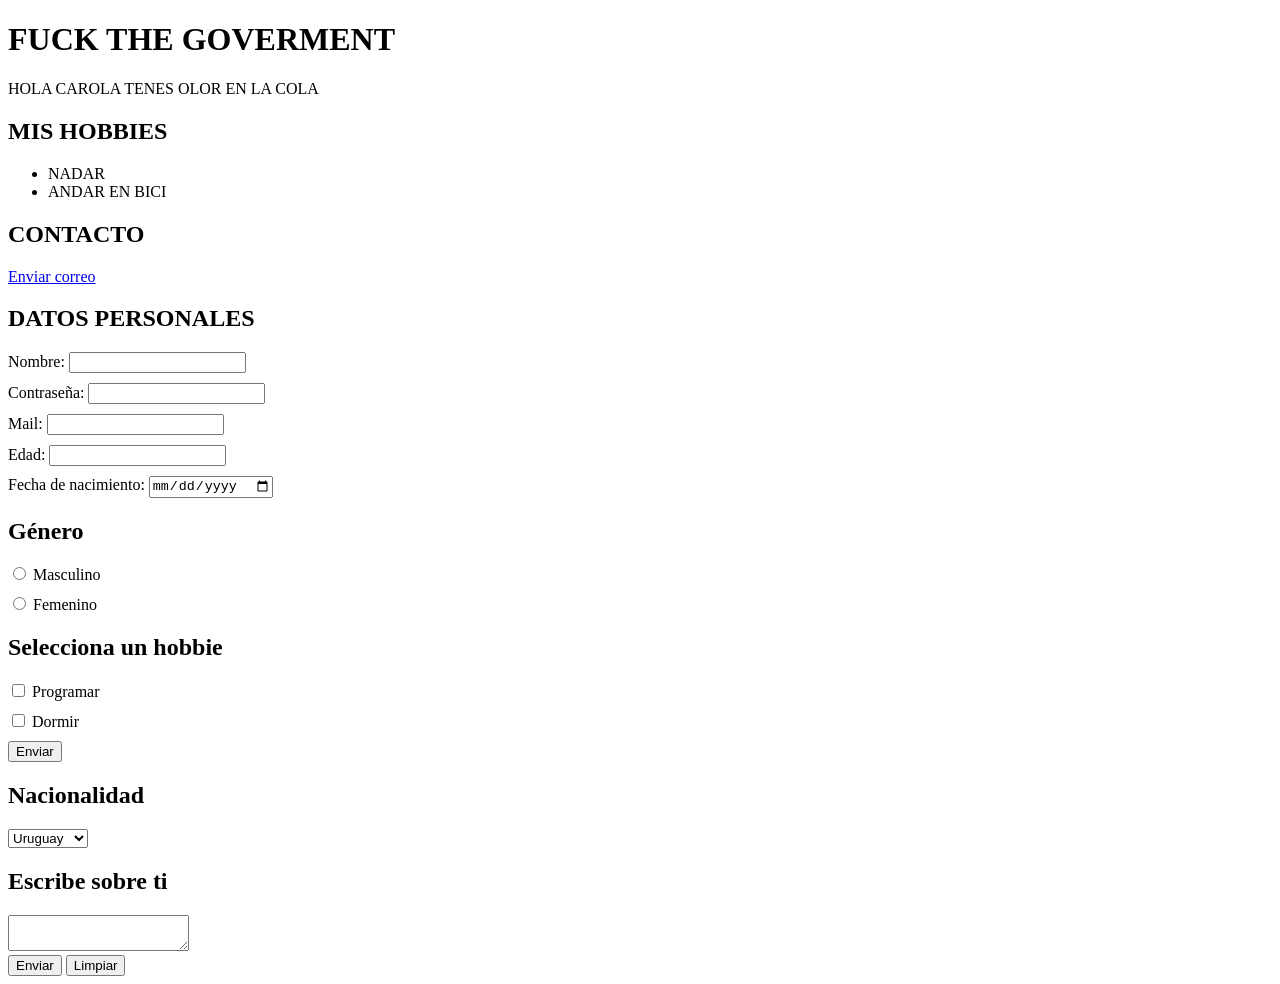
<file: index.html>
<!DOCTYPE html>
<html lang="es">

<head>
    <meta charset="UTF-8">
    <meta name="viewport" content="width=device-width, initial-scale=1.0">
    <title>MI PRIMERA PAGINA</title>
    <style>
        label {
            display: block;
            margin-bottom: 10px;
        }
    </style>
</head>

<body>
    <h1>FUCK THE GOVERMENT</h1>

    <p>HOLA CAROLA TENES OLOR EN LA COLA</p>

    <h2>MIS HOBBIES</h2>
    <ul>
        <li>NADAR</li>
        <li>ANDAR EN BICI</li>
    </ul>

    <h2>CONTACTO</h2>
    <a href="mailto:lucasabalo23@gmail.com">Enviar correo</a>

    <!-- FORMULARIO -->
    <form action="/procesar" method="post">
        <h2>DATOS PERSONALES</h2>
        <div class="container">
            <label>Nombre:
                <input type="text" name="usuario">
            </label>

            <label>Contraseña:
                <input type="password" name="password">
            </label>

            <label>Mail:
                <input type="email" name="correo">
            </label>

            <label>Edad:
                <input type="number" name="edad">
            </label>

            <label>Fecha de nacimiento:
                <input type="date" name="fecha">
            </label>
        </div>

        <h2>Género</h2>
        <div class="container">
            <label>
                <input type="radio" name="genero" value="masculino">
                Masculino
            </label>
            <label>
                <input type="radio" name="genero" value="femenino">
                Femenino
            </label>
        </div>

        <h2>Selecciona un hobbie</h2>
        <div class="container">
            <label>
                <input type="checkbox" name="hobby" value="programar">
                Programar
            </label>
            <label>
                <input type="checkbox" name="hobby" value="dormir">
                Dormir
            </label>
        </div>

        <button type="submit">Enviar</button>
        <br>
        <h2>Nacionalidad</h2>

        <select name="pais">
            <option value="uruguay">Uruguay</option>
            <option value="argentina">Argentina</option>
        </select>   
       <br>
       <h2>Escribe sobre ti</h2>
       <textarea name="mensaje"></textarea>
       <br>
       <button type="submit">Enviar</button>
       <button type="reset">Limpiar</button>
    </form>
</body>

</html>
</file>
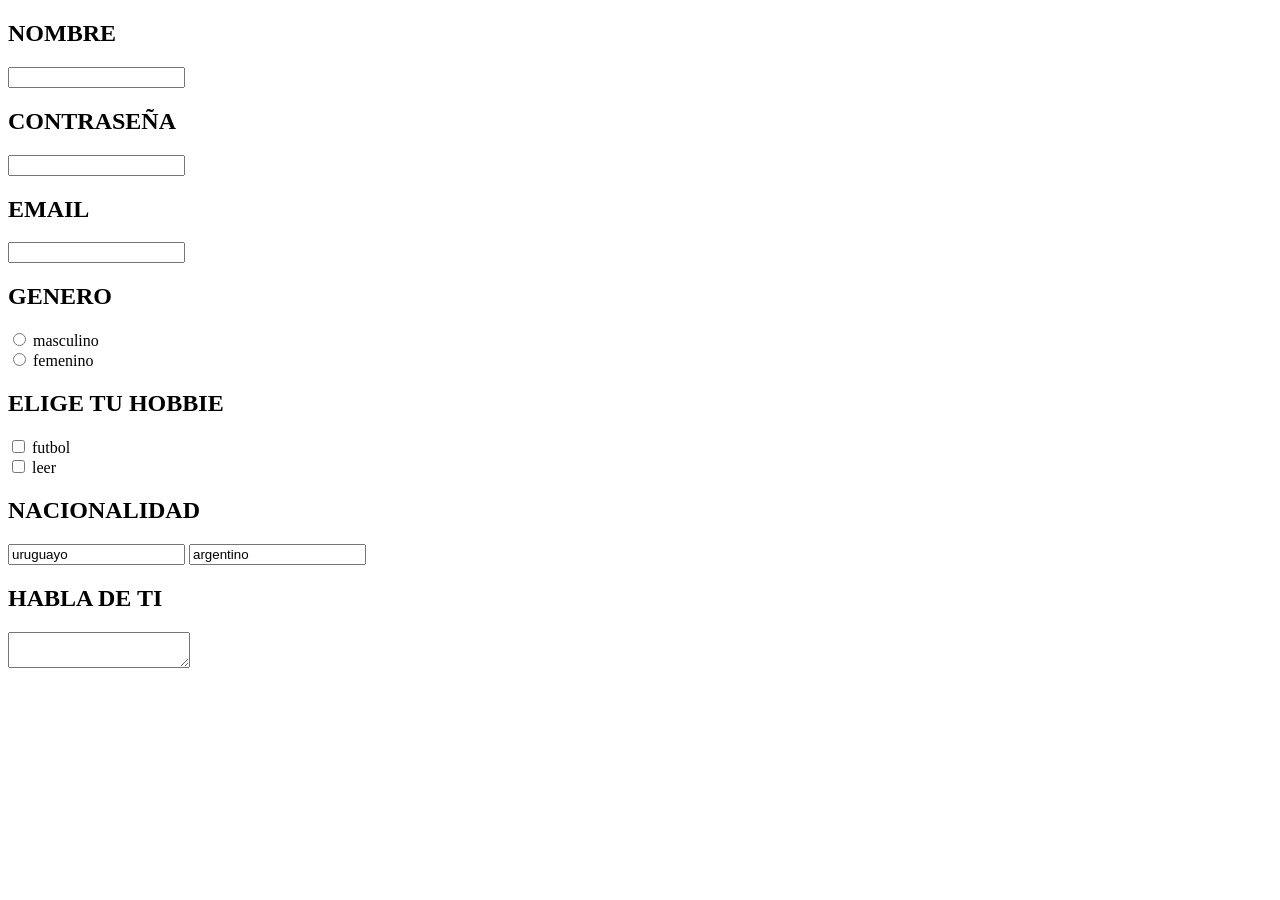
<file: formulario.html>
<!DOCTYPE html>
<html lang="en">
<head>
    <meta charset="UTF-8">
    <meta name="viewport" content="width=device-width, initial-scale=1.0">
    <title>Document</title>
    <link rel="stylersheet" href="style.css">
    
</head>
<body>
    <form action="/" method="get"></form> 
     <div class="conteiner">
        <h2>NOMBRE</h2>
        <input type="text" name="ususario">
        <H2>CONTRASEÑA</H2>
    <input type="password" name="password">
    <H2>EMAIL</H2>
    <input type="email" name="correo"> 

     <div class="conteinter">
        <H2>GENERO</H2>
        <label>
            <input type="radio" name="genero" value="masculino">
            masculino
        </label>
        <div class="conteinter">
        <label>
            <input type="radio" name="genero" value="femenino">
            femenino
        </label>

         <div class="conteinter">
            <H2>ELIGE TU HOBBIE</H2>
        <label>
            <input type="checkbox" name="hobbie" value="futbol">
            futbol
        </label>
        <div class="conteinter">
        <label>
            <input type="checkbox" name="hobbie" value="leer">
            leer
        </label>
<div>
    <h2>NACIONALIDAD</h2>
        <input type="select" name="nacionalidad" value="uruguayo">
        <input type="select" name="nacionalidad" value="argentino"></div>
        <div>
            <H2>HABLA DE TI</H2>
        <textarea name="textarea id=""></textarea></div>
</form>
</body>
</html>
</file>
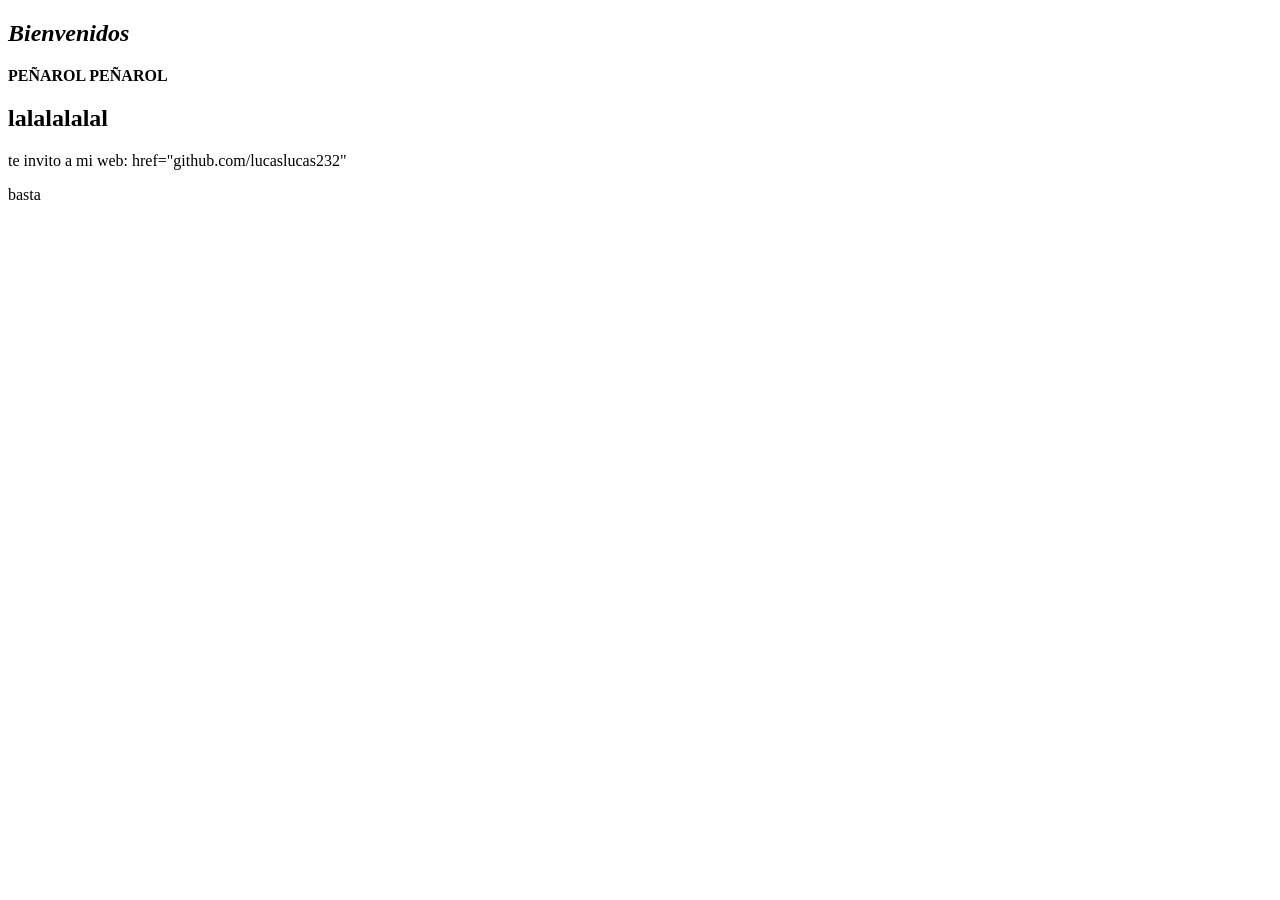
<file: posiciones.html>
<!DOCTYPE html>
<html lang="en">
<head>
    <meta charset="UTF-8">
    <meta name="viewport" content="width=device-width, initial-scale=1.0">
    <title>Document</title>
</head>
<body>
    <h2><em>Bienvenidos</em></h2>
    <p><strong>PEÑAROL PEÑAROL</strong> </p>
    <h2>lalalalalal</h2>
<p>te invito a mi web: <a> href="github.com/lucaslucas232"</a></p>
<p><span>basta</span></p>

</body>
</html>
</file>
<file: style.css>
header,
nav {display: inline-block;
margin-bottom: 2rem
margin-right: 30px;
}
</file>
